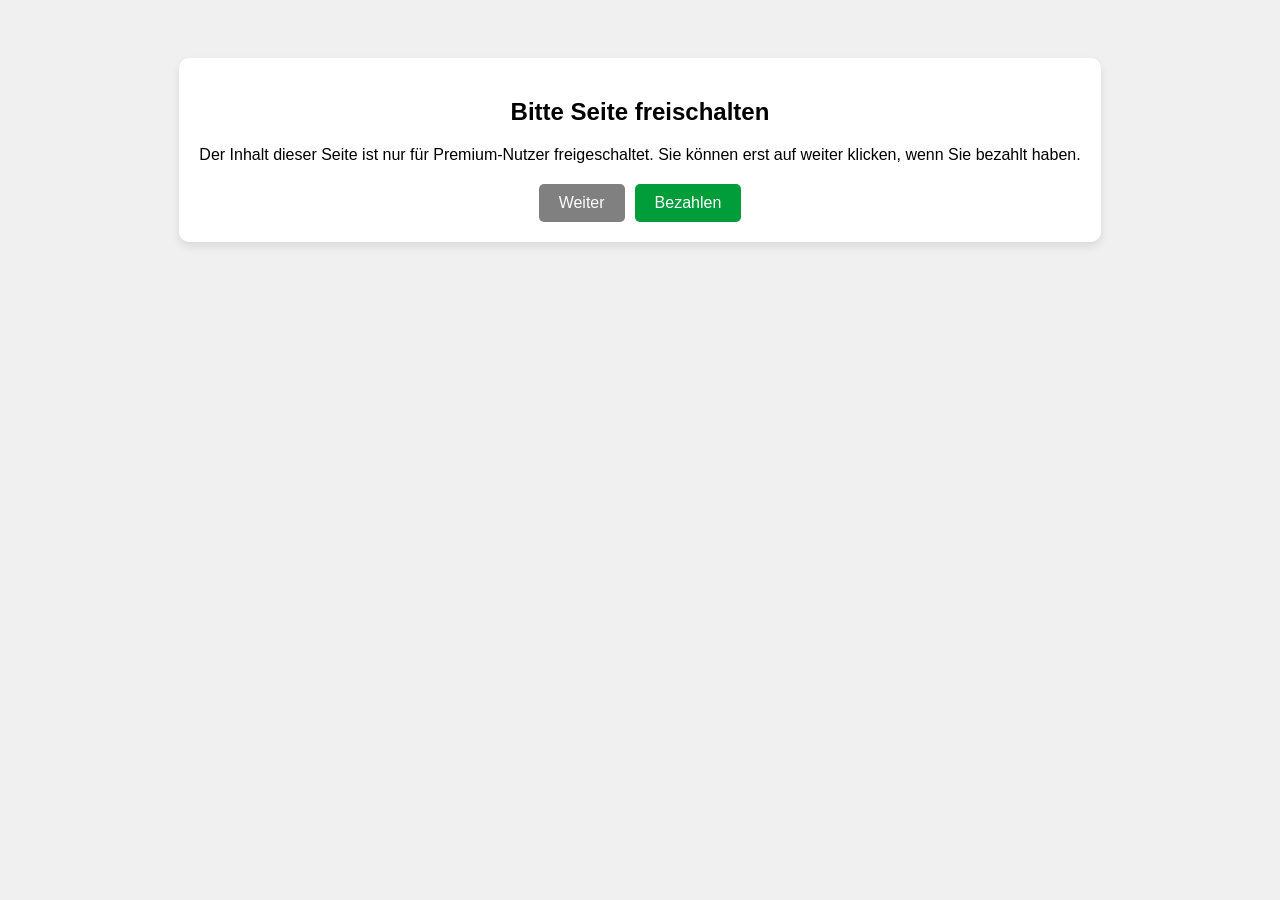
<file: index.html>
<!DOCTYPE html>
<html lang="de">

<head>
    <meta charset="UTF-8">
    <meta name="viewport" content="width=device-width, initial-scale=1.0">
    <title>HTW Paywall Demo</title>
    <link rel="stylesheet" href="style.css">
    <script>
        function removeWidget() {
            document.getElementById('overlayWidget').style.display = 'none';
            document.getElementById('congratulations').style.display = 'block';
        }
    </script>
</head>

<body>
<div class="overlay" id="overlayWidget">
    <div class="card">
        <div class="card-content">
            <h2>Bitte Seite freischalten</h2>
            <p>
                Der Inhalt dieser Seite ist nur für Premium-Nutzer freigeschaltet. Sie können erst auf weiter klicken, wenn Sie bezahlt haben.
            </p>
        </div>
        <div class="card-buttons">
            <button class="button button-orange" disabled onclick="removeWidget()">Weiter</button>
            <button class="button button-orange" onclick="alert('Niemand hat vor eine Bezahlung anzunehmen')">Bezahlen</button>
        </div>
    </div>
</div>

<div id="congratulations" style="display:none;">
    <h1>Glückwunsch!</h1>
    <p>Diese Paywall wurde erfolgreich umgangen.</p>
    <img src="img/htw_logo.jpeg" alt="HTW Berlin Logo" class="logo">
</div>
</body>

</html>
</file>
<file: style.css>
body {
    font-family: Arial, sans-serif;
    text-align: center;
    padding: 50px;
    background-color: #f0f0f0;
}

.card {
    background: white;
    border-radius: 10px;
    padding: 20px;
    box-shadow: 0 4px 8px rgba(0, 0, 0, 0.1);
    display: inline-block;
}

.card-content {
    margin-bottom: 20px;
}

.card-buttons {
    display: flex;
    justify-content: center;
    gap: 10px;
}

.button {
    padding: 10px 20px;
    border: none;
    border-radius: 5px;
    cursor: pointer;
    font-size: 16px;
}

.button-orange {
    background-color: rgb(1, 157, 58);
    color: white;
}

.button-orange:disabled {
    background-color: grey;
    cursor: not-allowed;
}

.congratulations {
    margin-top: 50px;
    font-size: 24px;
    font-weight: bold;
}

.logo {
    margin-top: 20px;
}
</file>
